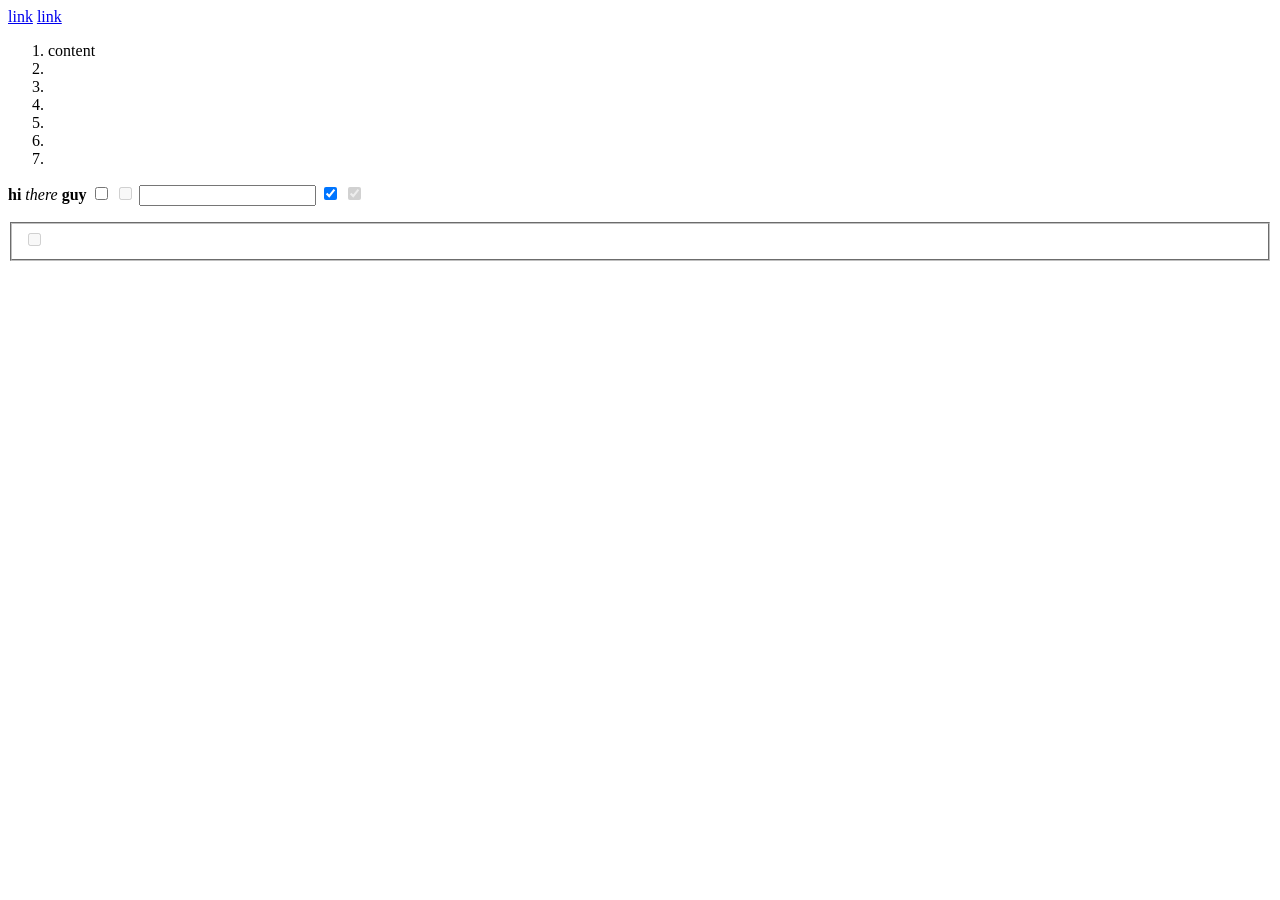
<file: vendor/symfony/css-selector/Symfony/Component/CssSelector/Tests/XPath/Fixtures/ids.html>
<html id="html"><head>
  <link id="link-href" href="foo" />
  <link id="link-nohref" />
</head><body>
<div id="outer-div">
 <a id="name-anchor" name="foo"></a>
 <a id="tag-anchor" rel="tag" href="http://localhost/foo">link</a>
 <a id="nofollow-anchor" rel="nofollow" href="https://example.org">
    link</a>
 <ol id="first-ol" class="a b c">
   <li id="first-li">content</li>
   <li id="second-li" lang="En-us">
     <div id="li-div">
     </div>
   </li>
   <li id="third-li" class="ab c"></li>
   <li id="fourth-li" class="ab
c"></li>
   <li id="fifth-li"></li>
   <li id="sixth-li"></li>
   <li id="seventh-li">  </li>
 </ol>
 <p id="paragraph">
   <b id="p-b">hi</b> <em id="p-em">there</em>
   <b id="p-b2">guy</b>
   <input type="checkbox" id="checkbox-unchecked" />
   <input type="checkbox" id="checkbox-disabled" disabled="" />
   <input type="text" id="text-checked" checked="checked" />
   <input type="hidden" />
   <input type="hidden" disabled="disabled" />
   <input type="checkbox" id="checkbox-checked" checked="checked" />
   <input type="checkbox" id="checkbox-disabled-checked"
          disabled="disabled" checked="checked" />
   <fieldset id="fieldset" disabled="disabled">
     <input type="checkbox" id="checkbox-fieldset-disabled" />
     <input type="hidden" />
   </fieldset>
 </p>
 <ol id="second-ol">
 </ol>
 <map name="dummymap">
   <area shape="circle" coords="200,250,25" href="foo.html" id="area-href" />
   <area shape="default" id="area-nohref" />
 </map>
</div>
<div id="foobar-div" foobar="ab bc
cde"><span id="foobar-span"></span></div>
</body></html>
</file>
